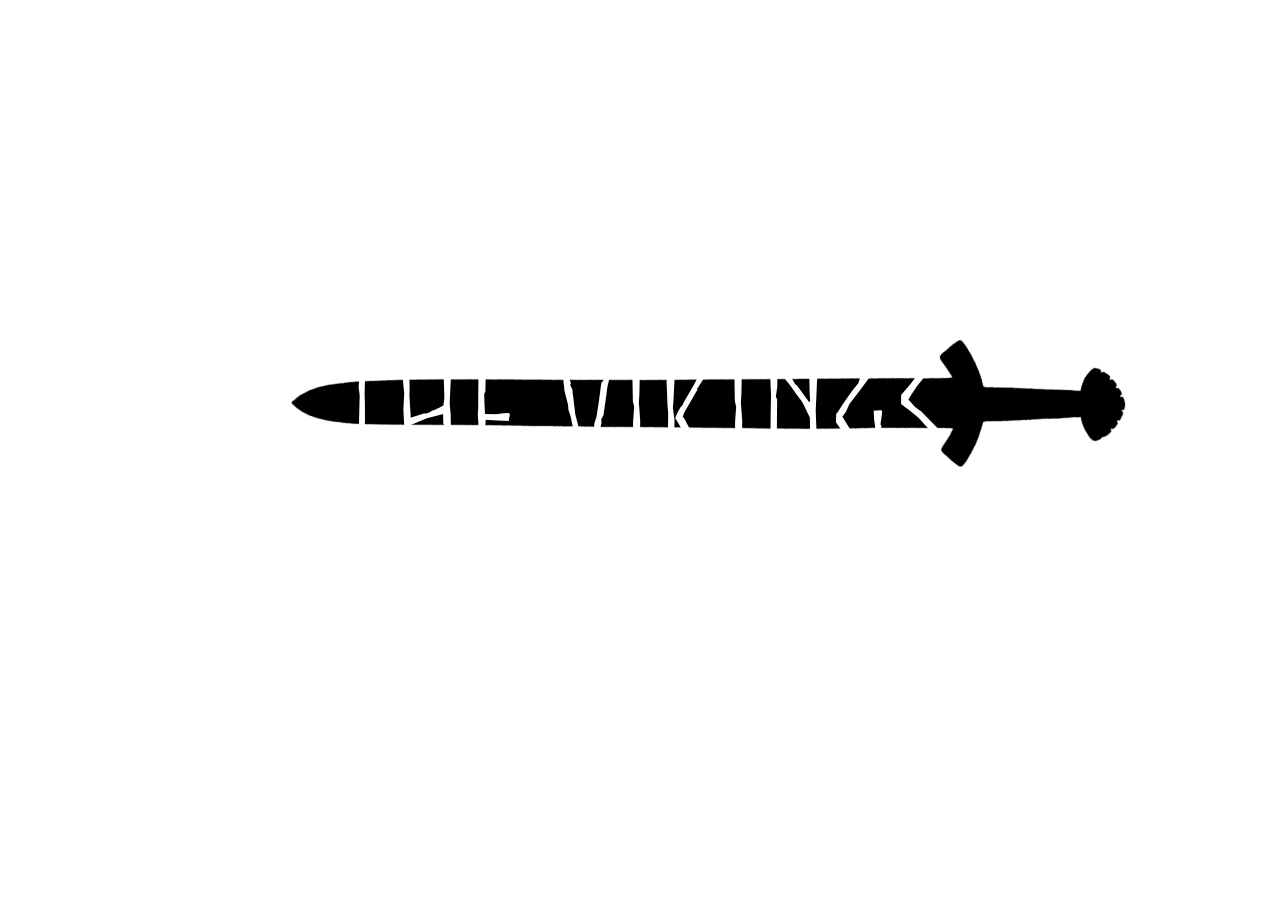
<file: index.html>
<!DOCTYPE html>
<html>
	<head>
		<link rel="stylesheet" type="text/css" href="./css/stylesheet.css">

		<link rel="shortcut icon" href="./img/icon.png" type="image/x-icon">

		<title>The Vikings</title>
	</head>
	<body>
		<div class="fade">
			<img src="./img/helmet1.png" id="helmet">
			<img src="./img/sword1.png" id="sword">
			<p>The Vikings</p>
			<br>
			<center>
				<p class="click"><a href="./info.html">Enter</a></p>
			</center>
		</div>
	</body>
</html>
</file>
<file: css/stylesheet.css>
body {
	background-image: url(//home.grimfrost.com/wp-content/uploads/2015/04/grimfrost_runsten_background.png);
	background-repeat: repeat;
	background-attachment: scroll;
    overflow: hidden;
}
a:link { color:white; text-decoration: none}
a:visited {color:white; text-decoration: none}
a:hover {opacity: .7}
@font-face{
	font-family: Norse;
	src: url(../Norse.otf);
}
div{
	white-space: nowrap;
}
div.fade{
	position: absolute;
    top: 50%;
    left: 50%;
    -moz-transform: translateX(-50%) translateY(-50%);
    -webkit-transform: translateX(-50%) translateY(-50%);
    transform: translateX(-50%) translateY(-50%);
}
div.fade p{
	font-size: 10em;
    color:white;
    font-family: Norse;
    -webkit-margin-before:0em;
    -webkit-margin-after:0em;
}
div.fade center p {
    font-size: 3em;
    color:white;
    font-family: Norse;
    -webkit-margin-before:0em;
    -webkit-margin-after:0em;
}
div img{
	position: absolute;
	-moz-transform: translateX(-50%) translateY(-50%);
    -webkit-transform: translateX(-50%) translateY(-50%);
    transform: translateX(-50%) translateY(-50%);
    user-drag: none; 
	user-select: none;
	-moz-user-select: none;
	-webkit-user-drag: none;
	-webkit-user-select: none;
	-ms-user-select: none;
}
#helmet{
	height:6.2em;
	z-index: 1;
	top:-.5em;
	left:1.78em;
	filter:invert(100%);
}
#sword{
	height:45em;
	z-index:-1;
	top:-18.5em;
	left: 4em;
	-moz-transform: rotate(-46deg);
	-webkit-transform: rotate(-46deg);
	transform: rotate(-46deg);
	filter:brightness(0%);
	-webkit-filter:brightness(0%);
}
.fade{
    -webkit-animation: fadein 5s; /* Safari, Chrome and Opera > 12.1 */
    -moz-animation: fadein 5s; /* Firefox < 16 */
    -ms-animation: fadein 5s; /* Internet Explorer */
    -o-animation: fadein 5s; /* Opera < 12.1 */
    animation: fadein 5s;
}
@keyframes fadein {
    from { opacity: 0; }
    to   { opacity: 1; }
}

/* Firefox < 16 */
@-moz-keyframes fadein {
    from { opacity: 0; }
    to   { opacity: 1; }
}

/* Safari, Chrome and Opera > 12.1 */
@-webkit-keyframes fadein {
    from { opacity: 0; }
    to   { opacity: 1; }
}

/* Internet Explorer */
@-ms-keyframes fadein {
    from { opacity: 0; }
    to   { opacity: 1; }
}

/* Opera < 12.1 */
@-o-keyframes fadein {
    from { opacity: 0; }
    to   { opacity: 1; }
}
</file>
